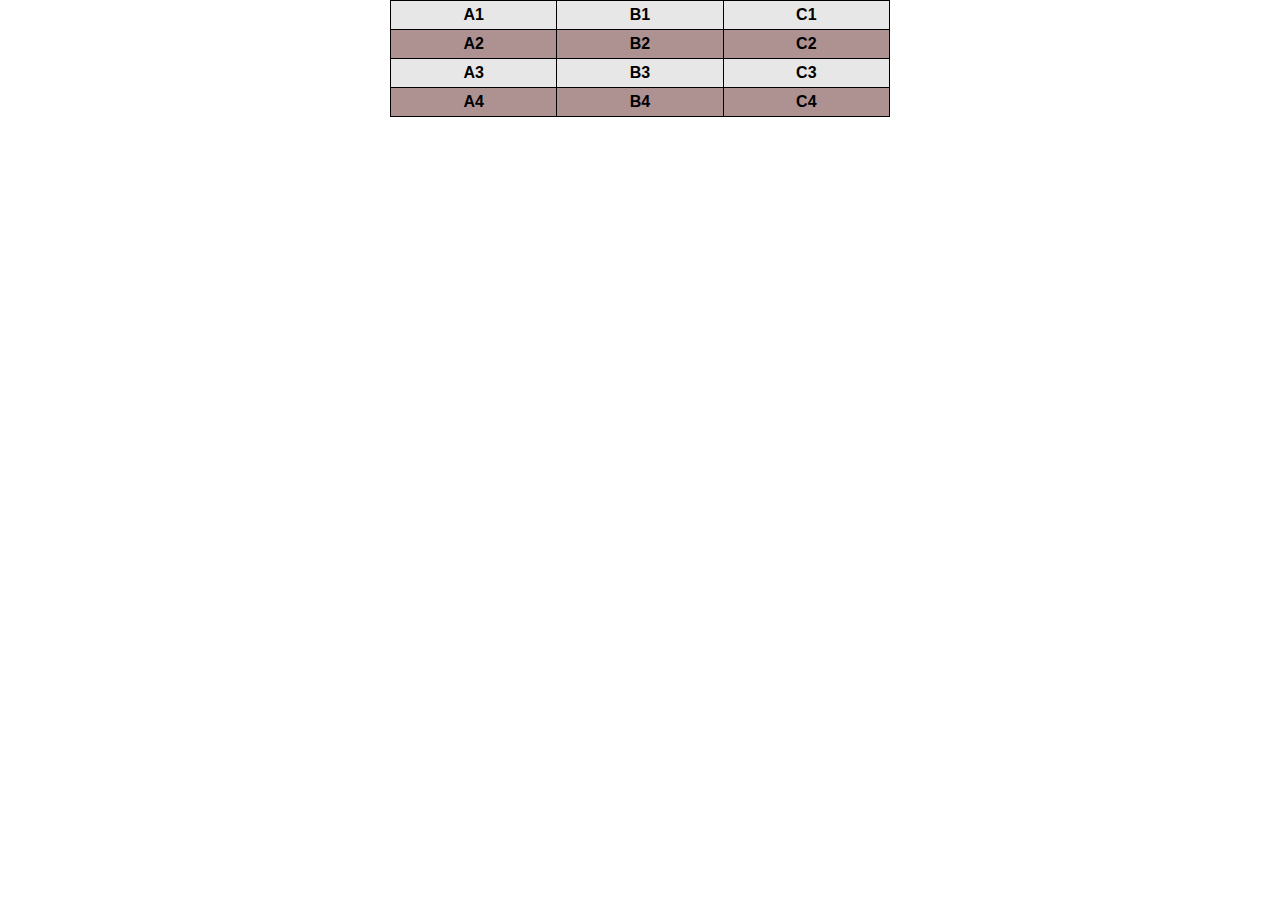
<file: exercicios/ex02/index.html>
<!DOCTYPE html>
<html lang="pt-br">
<head>
    <meta charset="UTF-8">
    <meta name="viewport" content="width=device-width, initial-scale=1.0">
    <title>Mostrando as tabelas</title>
    <link rel="stylesheet" href="css/styles.css">
</head>
<body>
    <table>
        <tr>
            <td>A1

            </td>

            <td>
                B1
            </td>

            <td>
                C1
            </td>
        </tr>

        <tr>
            <td>
                A2
            </td>

            <td>
                B2
            </td>

            <td>
                C2
            </td>
        </tr>

        <tr>
            <td>
                A3
            </td>

            <td>
                B3
            </td>

            <td>
                C3
            </td>
        </tr>

        <tr>
            <td>
                A4
            </td>

            <td>
                B4
            </td>

            <td>
                C4
            </td>
        </tr>
    </table>
</body>
</html>
</file>
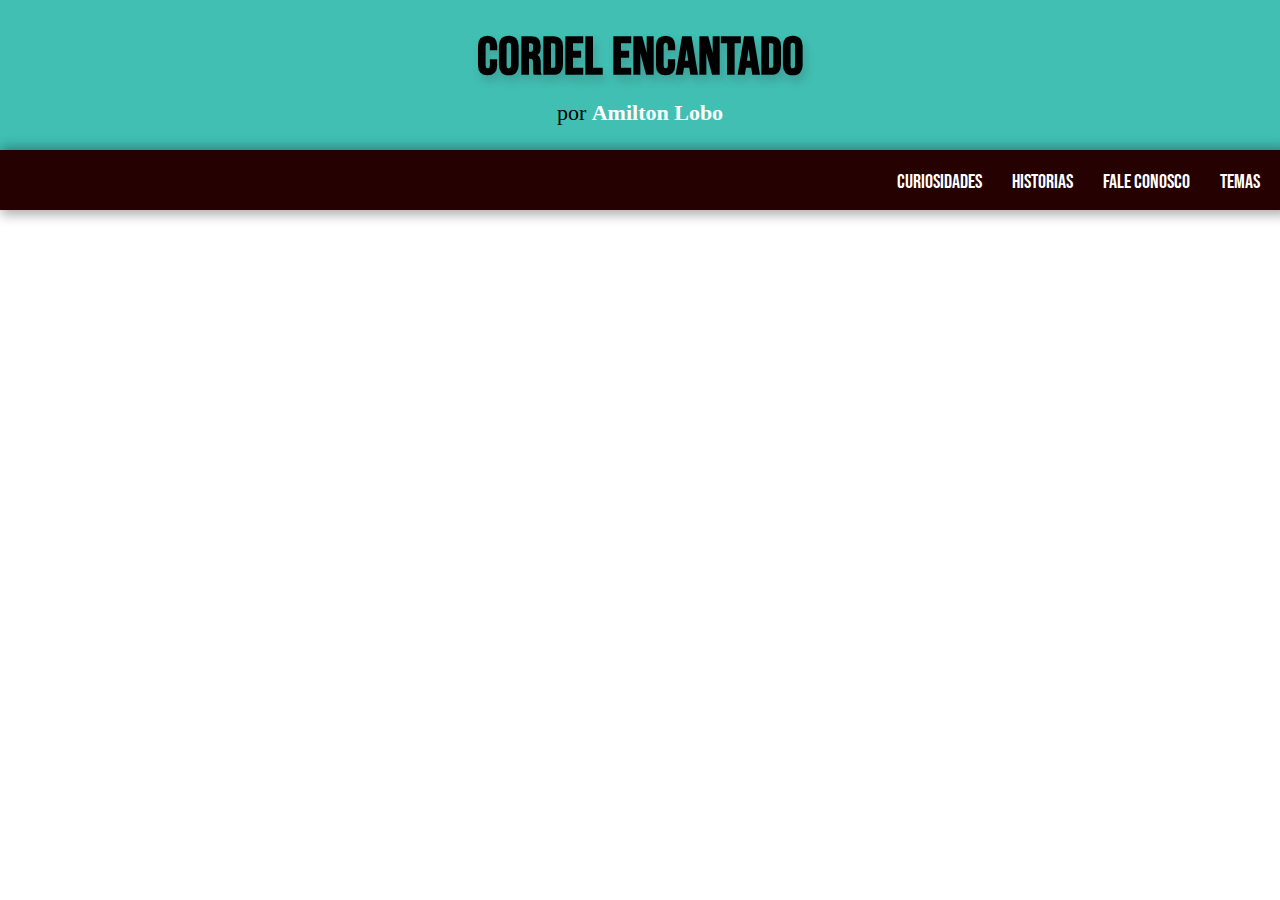
<file: desafios/desafio-cordel/cordel-encantado.html>
<!DOCTYPE html>
<html lang="pt-br">
<head>
    <meta charset="UTF-8">
    <meta name="viewport" content="width=device-width, initial-scale=1.0">
    <title>Cordel Encantado</title>
    <link rel="stylesheet" href="css/style.css">
    <link rel="shortcut icon" href="img/favicon.png" type="image/x-icon">
</head>
<body>
    <header class="cabecalho">
        <h1 class="h1_cabecalho">
            Cordel Encantado 
        </h1>

        <p class="p-cabecalho">
            por <a href="" class="ancora">Amilton Lobo</a>
        </p>
    </header>
    <nav class="navegacao">
        <a href="#" class="list-nav">Curiosidades</a>
        <a href="#" class="list-nav">Historias</a>
        <a href="#" class="list-nav">Fale Conosco</a>
        <a href="#" class="list-nav">Temas</a>
    </nav>

    <main>
        
    </main>
</body>
</html>
</file>
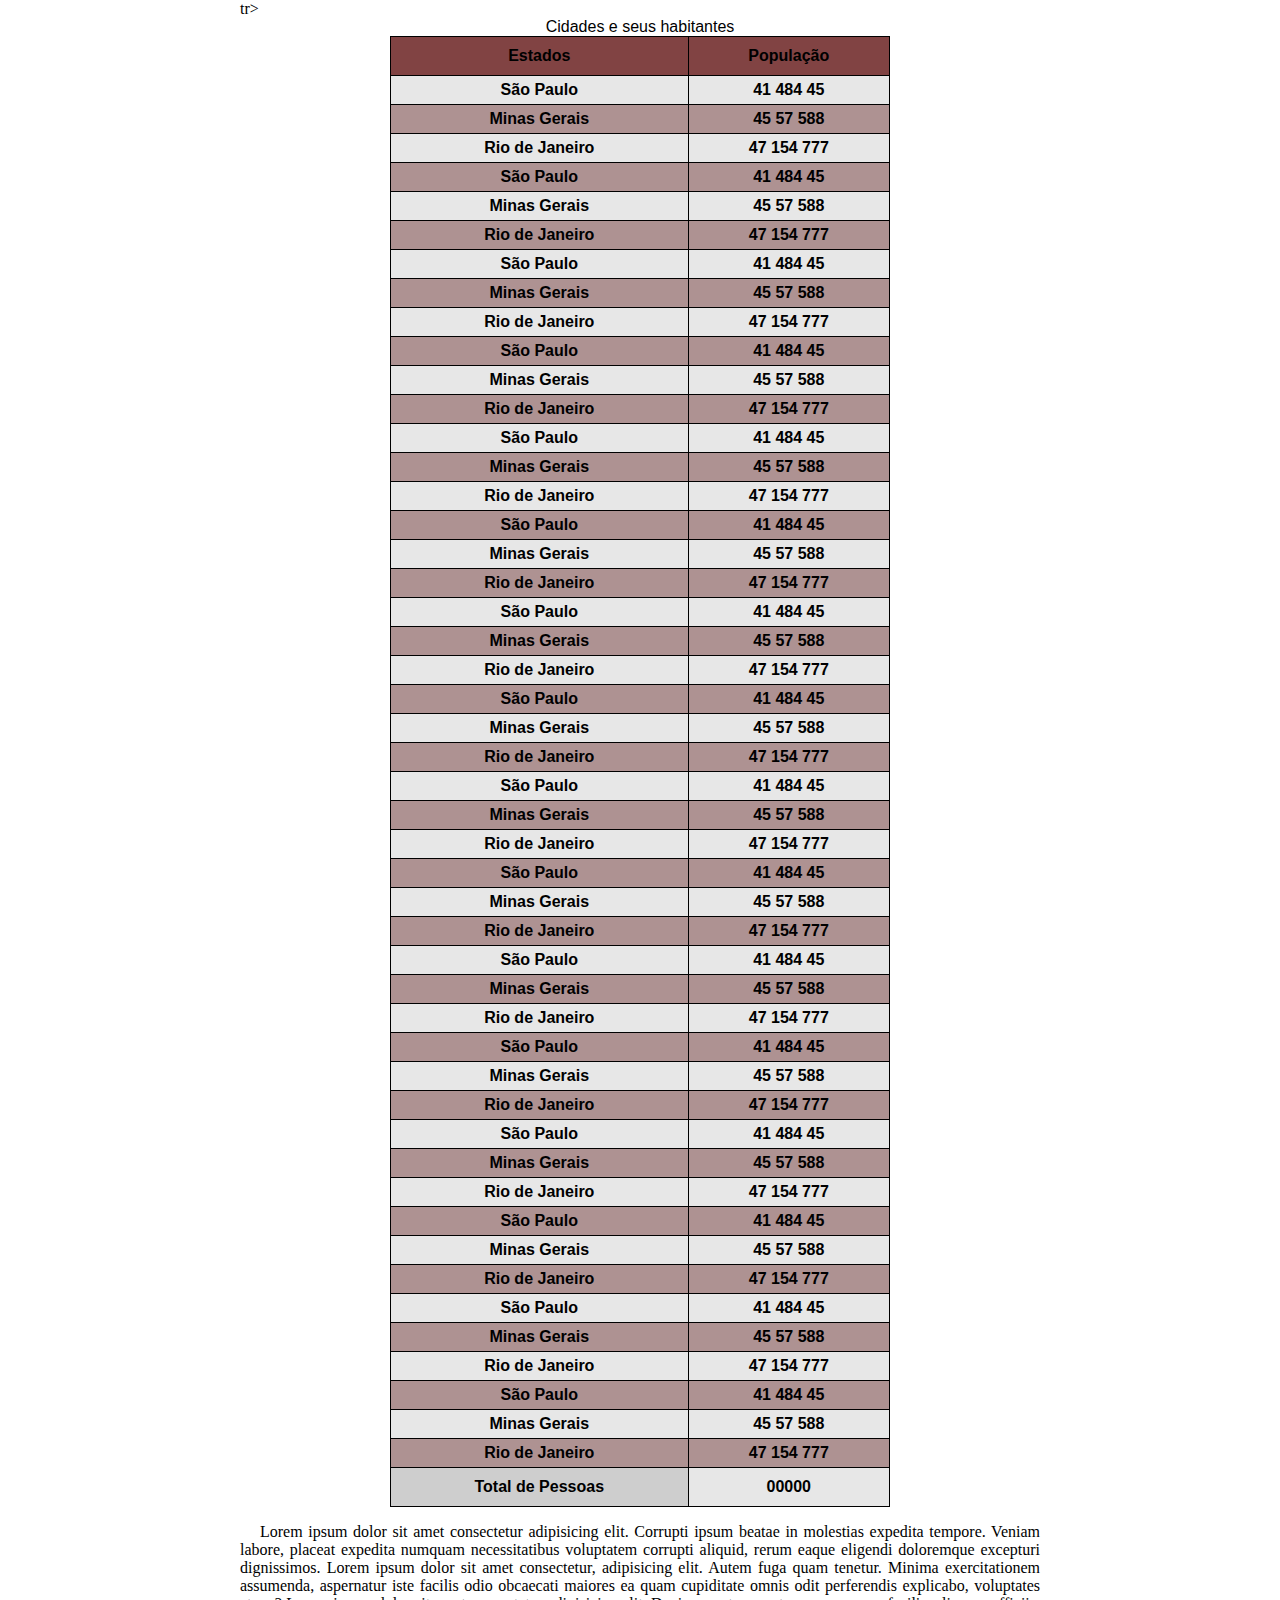
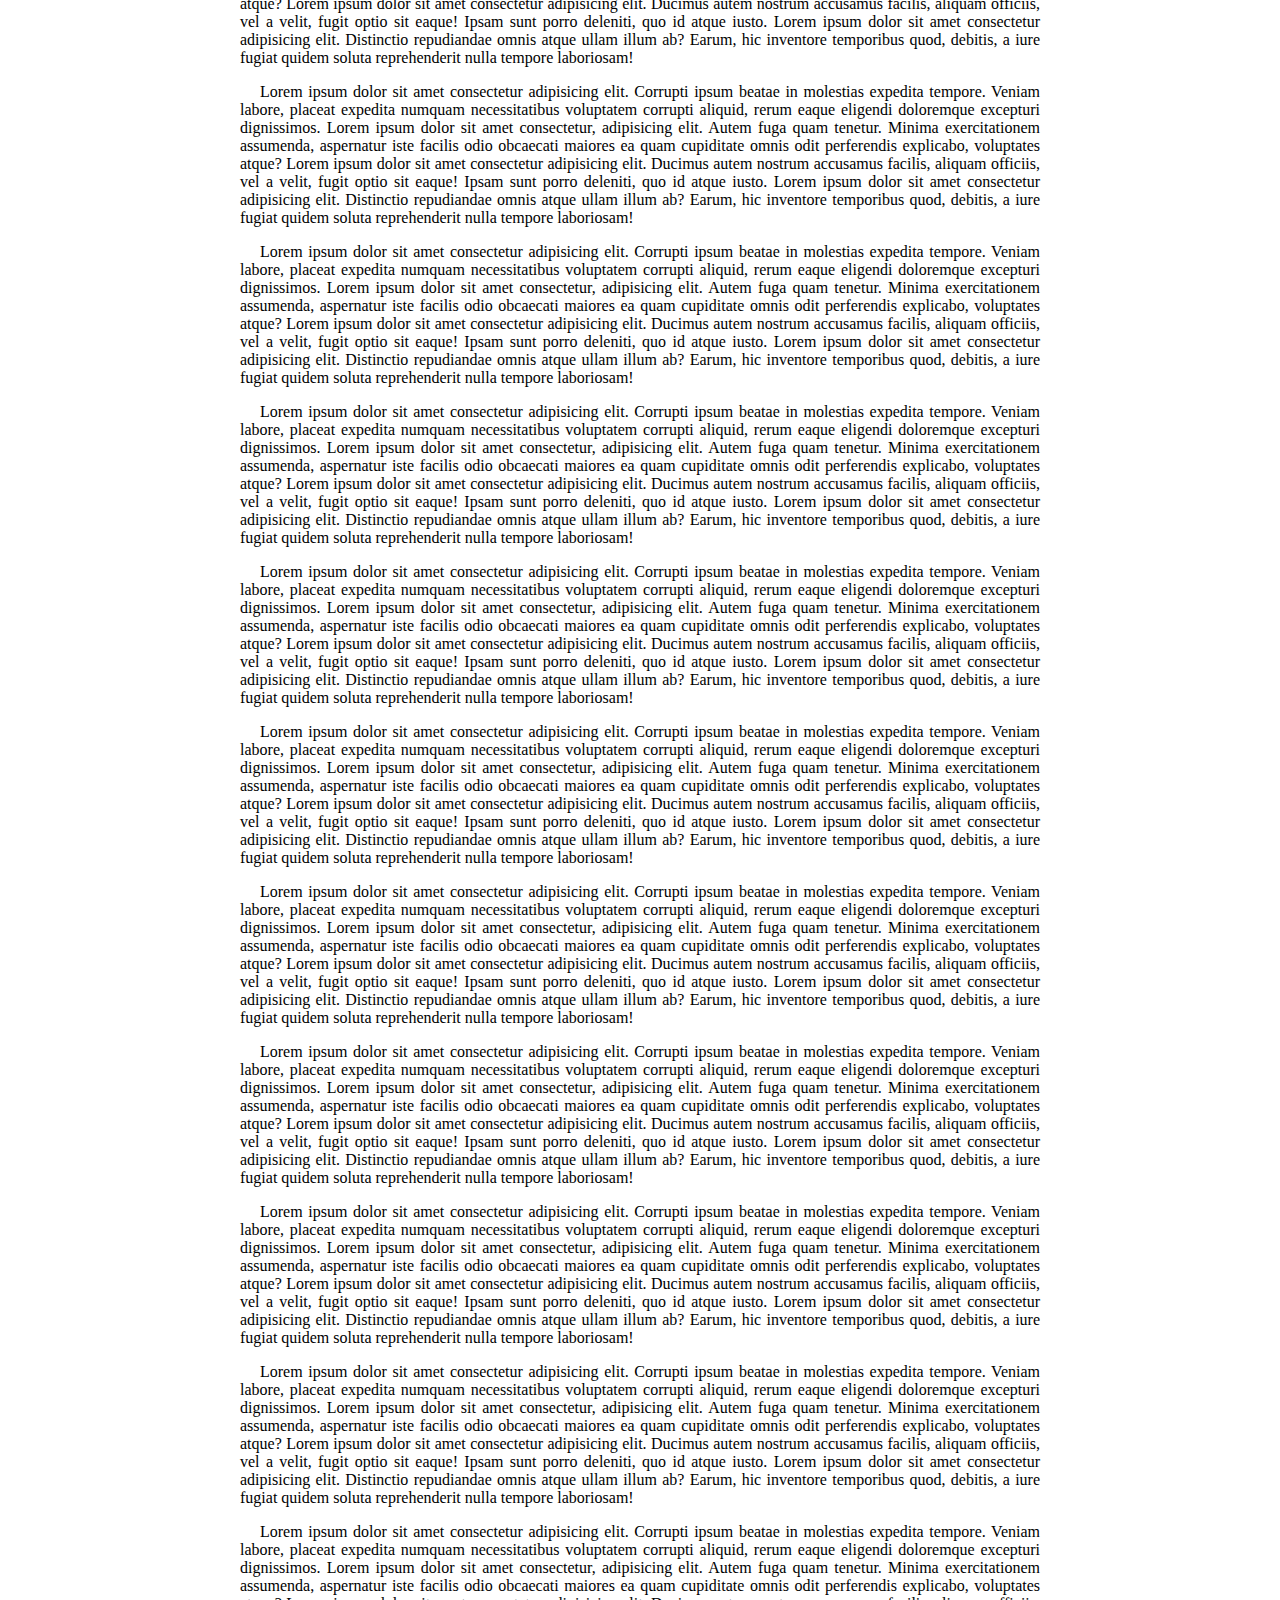
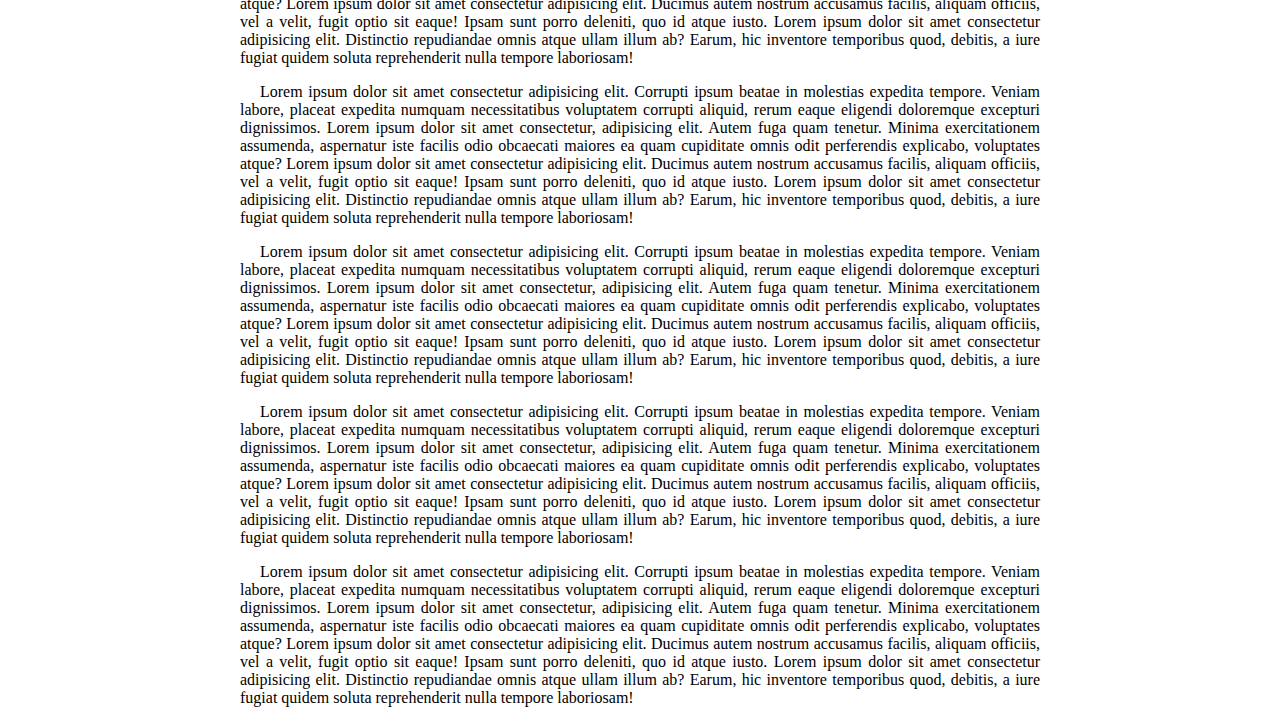
<file: exercicios/ex02/table02.html>
<!DOCTYPE html>
<html lang="pt-br">
<head>
    <meta charset="UTF-8">
    <meta name="viewport" content="width=device-width, initial-scale=1.0">
    <title>Tabelas grandes</title>
    <link rel="stylesheet" href="css/styles.css">
</head>
<body>

    <table>

        <caption>
            Cidades e seus habitantes
        </caption>
        <thead>
            <tr>
                <th>
                    Estados
                </th>

                <th>
                    População
                </th>
            </tr>
        </thead>

        <tbody>
            <tr>
                <td>
                    São Paulo
                </td>

                <td>
                   41 484 45  
                </td>
            </tr>

            <tr>
                <td>
                    Minas Gerais
                </td>

                <td>
                    45 57 588
                </td>
            </tr>

            <tr>
                <td>
                    Rio de Janeiro
                </td>

                <td>
                    47 154 777
                </td>

                <tr>
                    <td>
                        São Paulo
                    </td>
    
                    <td>
                       41 484 45  
                    </td>
                </tr>
    
                <tr>
                    <td>
                        Minas Gerais
                    </td>
    
                    <td>
                        45 57 588
                    </td>
                </tr>
    
                <tr>
                    <td>
                        Rio de Janeiro
                    </td>
    
                    <td>
                        47 154 777
                    </td>
                </tr>

                <tr>
                    <td>
                        São Paulo
                    </td>
    
                    <td>
                       41 484 45  
                    </td>
                </tr>
    
                <tr>
                    <td>
                        Minas Gerais
                    </td>
    
                    <td>
                        45 57 588
                    </td>
                </tr>
    
                <tr>
                    <td>
                        Rio de Janeiro
                    </td>
    
                    <td>
                        47 154 777
                    </td>
                </tr>

                <tr>
                    <td>
                        São Paulo
                    </td>
    
                    <td>
                       41 484 45  
                    </td>
                </tr>
    
                <tr>
                    <td>
                        Minas Gerais
                    </td>
    
                    <td>
                        45 57 588
                    </td>
                </tr>
    
                <tr>
                    <td>
                        Rio de Janeiro
                    </td>
    
                    <td>
                        47 154 777
                    </td>
                </tr>

                <tr>
                    <td>
                        São Paulo
                    </td>
    
                    <td>
                       41 484 45  
                    </td>
                </tr>
    
                <tr>
                    <td>
                        Minas Gerais
                    </td>
    
                    <td>
                        45 57 588
                    </td>
                </tr>
    
                <tr>
                    <td>
                        Rio de Janeiro
                    </td>
    
                    <td>
                        47 154 777
                    </td>
                </tr>

                <tr>
                    <td>
                        São Paulo
                    </td>
    
                    <td>
                       41 484 45  
                    </td>
                </tr>
    
                <tr>
                    <td>
                        Minas Gerais
                    </td>
    
                    <td>
                        45 57 588
                    </td>
                </tr>
    
                <tr>
                    <td>
                        Rio de Janeiro
                    </td>
    
                    <td>
                        47 154 777
                    </td>
                </tr>

                <tr>
                    <td>
                        São Paulo
                    </td>
    
                    <td>
                       41 484 45  
                    </td>
                </tr>
    
                <tr>
                    <td>
                        Minas Gerais
                    </td>
    
                    <td>
                        45 57 588
                    </td>
                </tr>
    
                <tr>
                    <td>
                        Rio de Janeiro
                    </td>
    
                    <td>
                        47 154 777
                    </td>
                </tr>

                <tr>
                    <td>
                        São Paulo
                    </td>
    
                    <td>
                       41 484 45  
                    </td>
                </tr>
    
                <tr>
                    <td>
                        Minas Gerais
                    </td>
    
                    <td>
                        45 57 588
                    </td>
                </tr>
    
                <tr>
                    <td>
                        Rio de Janeiro
                    </td>
    
                    <td>
                        47 154 777
                    </td>
                </tr>

                tr>
                <td>
                    São Paulo
                </td>

                <td>
                   41 484 45  
                </td>
            </tr>

            <tr>
                <td>
                    Minas Gerais
                </td>

                <td>
                    45 57 588
                </td>
            </tr>

            <tr>
                <td>
                    Rio de Janeiro
                </td>

                <td>
                    47 154 777
                </td>

                <tr>
                    <td>
                        São Paulo
                    </td>
    
                    <td>
                       41 484 45  
                    </td>
                </tr>
    
                <tr>
                    <td>
                        Minas Gerais
                    </td>
    
                    <td>
                        45 57 588
                    </td>
                </tr>
    
                <tr>
                    <td>
                        Rio de Janeiro
                    </td>
    
                    <td>
                        47 154 777
                    </td>
                </tr>

                <tr>
                    <td>
                        São Paulo
                    </td>
    
                    <td>
                       41 484 45  
                    </td>
                </tr>
    
                <tr>
                    <td>
                        Minas Gerais
                    </td>
    
                    <td>
                        45 57 588
                    </td>
                </tr>
    
                <tr>
                    <td>
                        Rio de Janeiro
                    </td>
    
                    <td>
                        47 154 777
                    </td>
                </tr>

                <tr>
                    <td>
                        São Paulo
                    </td>
    
                    <td>
                       41 484 45  
                    </td>
                </tr>
    
                <tr>
                    <td>
                        Minas Gerais
                    </td>
    
                    <td>
                        45 57 588
                    </td>
                </tr>
    
                <tr>
                    <td>
                        Rio de Janeiro
                    </td>
    
                    <td>
                        47 154 777
                    </td>
                </tr>

                <tr>
                    <td>
                        São Paulo
                    </td>
    
                    <td>
                       41 484 45  
                    </td>
                </tr>
    
                <tr>
                    <td>
                        Minas Gerais
                    </td>
    
                    <td>
                        45 57 588
                    </td>
                </tr>
    
                <tr>
                    <td>
                        Rio de Janeiro
                    </td>
    
                    <td>
                        47 154 777
                    </td>
                </tr>

                <tr>
                    <td>
                        São Paulo
                    </td>
    
                    <td>
                       41 484 45  
                    </td>
                </tr>
    
                <tr>
                    <td>
                        Minas Gerais
                    </td>
    
                    <td>
                        45 57 588
                    </td>
                </tr>
    
                <tr>
                    <td>
                        Rio de Janeiro
                    </td>
    
                    <td>
                        47 154 777
                    </td>
                </tr>

                <tr>
                    <td>
                        São Paulo
                    </td>
    
                    <td>
                       41 484 45  
                    </td>
                </tr>
    
                <tr>
                    <td>
                        Minas Gerais
                    </td>
    
                    <td>
                        45 57 588
                    </td>
                </tr>
    
                <tr>
                    <td>
                        Rio de Janeiro
                    </td>
    
                    <td>
                        47 154 777
                    </td>
                </tr>

                <tr>
                    <td>
                        São Paulo
                    </td>
    
                    <td>
                       41 484 45  
                    </td>
                </tr>
    
                <tr>
                    <td>
                        Minas Gerais
                    </td>
    
                    <td>
                        45 57 588
                    </td>
                </tr>
    
                <tr>
                    <td>
                        Rio de Janeiro
                    </td>
    
                    <td>
                        47 154 777
                    </td>
                </tr>

            </tr>
        </tbody>

        <tfoot>
            <tr>
                <th>
                    Total de Pessoas
                </th>
                <td>
                    00000
                </td>
            </tr>
        </tfoot>
    </table>

    <p>
        Lorem ipsum dolor sit amet consectetur adipisicing elit. Corrupti ipsum beatae in molestias expedita tempore. Veniam labore, placeat expedita numquam necessitatibus voluptatem corrupti aliquid, rerum eaque eligendi doloremque excepturi dignissimos. Lorem ipsum dolor sit amet consectetur, adipisicing elit. Autem fuga quam tenetur. Minima exercitationem assumenda, aspernatur iste facilis odio obcaecati maiores ea quam cupiditate omnis odit perferendis explicabo, voluptates atque? Lorem ipsum dolor sit amet consectetur adipisicing elit. Ducimus autem nostrum accusamus facilis, aliquam officiis, vel a velit, fugit optio sit eaque! Ipsam sunt porro deleniti, quo id atque iusto. Lorem ipsum dolor sit amet consectetur adipisicing elit. Distinctio repudiandae omnis atque ullam illum ab? Earum, hic inventore temporibus quod, debitis, a iure fugiat quidem soluta reprehenderit nulla tempore laboriosam!
    </p>

    <p>
        Lorem ipsum dolor sit amet consectetur adipisicing elit. Corrupti ipsum beatae in molestias expedita tempore. Veniam labore, placeat expedita numquam necessitatibus voluptatem corrupti aliquid, rerum eaque eligendi doloremque excepturi dignissimos. Lorem ipsum dolor sit amet consectetur, adipisicing elit. Autem fuga quam tenetur. Minima exercitationem assumenda, aspernatur iste facilis odio obcaecati maiores ea quam cupiditate omnis odit perferendis explicabo, voluptates atque? Lorem ipsum dolor sit amet consectetur adipisicing elit. Ducimus autem nostrum accusamus facilis, aliquam officiis, vel a velit, fugit optio sit eaque! Ipsam sunt porro deleniti, quo id atque iusto. Lorem ipsum dolor sit amet consectetur adipisicing elit. Distinctio repudiandae omnis atque ullam illum ab? Earum, hic inventore temporibus quod, debitis, a iure fugiat quidem soluta reprehenderit nulla tempore laboriosam!
    </p>
    <p>
        Lorem ipsum dolor sit amet consectetur adipisicing elit. Corrupti ipsum beatae in molestias expedita tempore. Veniam labore, placeat expedita numquam necessitatibus voluptatem corrupti aliquid, rerum eaque eligendi doloremque excepturi dignissimos. Lorem ipsum dolor sit amet consectetur, adipisicing elit. Autem fuga quam tenetur. Minima exercitationem assumenda, aspernatur iste facilis odio obcaecati maiores ea quam cupiditate omnis odit perferendis explicabo, voluptates atque? Lorem ipsum dolor sit amet consectetur adipisicing elit. Ducimus autem nostrum accusamus facilis, aliquam officiis, vel a velit, fugit optio sit eaque! Ipsam sunt porro deleniti, quo id atque iusto. Lorem ipsum dolor sit amet consectetur adipisicing elit. Distinctio repudiandae omnis atque ullam illum ab? Earum, hic inventore temporibus quod, debitis, a iure fugiat quidem soluta reprehenderit nulla tempore laboriosam!
    </p>

    <p>
        Lorem ipsum dolor sit amet consectetur adipisicing elit. Corrupti ipsum beatae in molestias expedita tempore. Veniam labore, placeat expedita numquam necessitatibus voluptatem corrupti aliquid, rerum eaque eligendi doloremque excepturi dignissimos. Lorem ipsum dolor sit amet consectetur, adipisicing elit. Autem fuga quam tenetur. Minima exercitationem assumenda, aspernatur iste facilis odio obcaecati maiores ea quam cupiditate omnis odit perferendis explicabo, voluptates atque? Lorem ipsum dolor sit amet consectetur adipisicing elit. Ducimus autem nostrum accusamus facilis, aliquam officiis, vel a velit, fugit optio sit eaque! Ipsam sunt porro deleniti, quo id atque iusto. Lorem ipsum dolor sit amet consectetur adipisicing elit. Distinctio repudiandae omnis atque ullam illum ab? Earum, hic inventore temporibus quod, debitis, a iure fugiat quidem soluta reprehenderit nulla tempore laboriosam!
    </p>

    <p>
        Lorem ipsum dolor sit amet consectetur adipisicing elit. Corrupti ipsum beatae in molestias expedita tempore. Veniam labore, placeat expedita numquam necessitatibus voluptatem corrupti aliquid, rerum eaque eligendi doloremque excepturi dignissimos. Lorem ipsum dolor sit amet consectetur, adipisicing elit. Autem fuga quam tenetur. Minima exercitationem assumenda, aspernatur iste facilis odio obcaecati maiores ea quam cupiditate omnis odit perferendis explicabo, voluptates atque? Lorem ipsum dolor sit amet consectetur adipisicing elit. Ducimus autem nostrum accusamus facilis, aliquam officiis, vel a velit, fugit optio sit eaque! Ipsam sunt porro deleniti, quo id atque iusto. Lorem ipsum dolor sit amet consectetur adipisicing elit. Distinctio repudiandae omnis atque ullam illum ab? Earum, hic inventore temporibus quod, debitis, a iure fugiat quidem soluta reprehenderit nulla tempore laboriosam!
    </p>
    <p>
        Lorem ipsum dolor sit amet consectetur adipisicing elit. Corrupti ipsum beatae in molestias expedita tempore. Veniam labore, placeat expedita numquam necessitatibus voluptatem corrupti aliquid, rerum eaque eligendi doloremque excepturi dignissimos. Lorem ipsum dolor sit amet consectetur, adipisicing elit. Autem fuga quam tenetur. Minima exercitationem assumenda, aspernatur iste facilis odio obcaecati maiores ea quam cupiditate omnis odit perferendis explicabo, voluptates atque? Lorem ipsum dolor sit amet consectetur adipisicing elit. Ducimus autem nostrum accusamus facilis, aliquam officiis, vel a velit, fugit optio sit eaque! Ipsam sunt porro deleniti, quo id atque iusto. Lorem ipsum dolor sit amet consectetur adipisicing elit. Distinctio repudiandae omnis atque ullam illum ab? Earum, hic inventore temporibus quod, debitis, a iure fugiat quidem soluta reprehenderit nulla tempore laboriosam!
    </p>
    <p>
        Lorem ipsum dolor sit amet consectetur adipisicing elit. Corrupti ipsum beatae in molestias expedita tempore. Veniam labore, placeat expedita numquam necessitatibus voluptatem corrupti aliquid, rerum eaque eligendi doloremque excepturi dignissimos. Lorem ipsum dolor sit amet consectetur, adipisicing elit. Autem fuga quam tenetur. Minima exercitationem assumenda, aspernatur iste facilis odio obcaecati maiores ea quam cupiditate omnis odit perferendis explicabo, voluptates atque? Lorem ipsum dolor sit amet consectetur adipisicing elit. Ducimus autem nostrum accusamus facilis, aliquam officiis, vel a velit, fugit optio sit eaque! Ipsam sunt porro deleniti, quo id atque iusto. Lorem ipsum dolor sit amet consectetur adipisicing elit. Distinctio repudiandae omnis atque ullam illum ab? Earum, hic inventore temporibus quod, debitis, a iure fugiat quidem soluta reprehenderit nulla tempore laboriosam!
    </p>

    <p>
        Lorem ipsum dolor sit amet consectetur adipisicing elit. Corrupti ipsum beatae in molestias expedita tempore. Veniam labore, placeat expedita numquam necessitatibus voluptatem corrupti aliquid, rerum eaque eligendi doloremque excepturi dignissimos. Lorem ipsum dolor sit amet consectetur, adipisicing elit. Autem fuga quam tenetur. Minima exercitationem assumenda, aspernatur iste facilis odio obcaecati maiores ea quam cupiditate omnis odit perferendis explicabo, voluptates atque? Lorem ipsum dolor sit amet consectetur adipisicing elit. Ducimus autem nostrum accusamus facilis, aliquam officiis, vel a velit, fugit optio sit eaque! Ipsam sunt porro deleniti, quo id atque iusto. Lorem ipsum dolor sit amet consectetur adipisicing elit. Distinctio repudiandae omnis atque ullam illum ab? Earum, hic inventore temporibus quod, debitis, a iure fugiat quidem soluta reprehenderit nulla tempore laboriosam!
    </p>
    <p>
        Lorem ipsum dolor sit amet consectetur adipisicing elit. Corrupti ipsum beatae in molestias expedita tempore. Veniam labore, placeat expedita numquam necessitatibus voluptatem corrupti aliquid, rerum eaque eligendi doloremque excepturi dignissimos. Lorem ipsum dolor sit amet consectetur, adipisicing elit. Autem fuga quam tenetur. Minima exercitationem assumenda, aspernatur iste facilis odio obcaecati maiores ea quam cupiditate omnis odit perferendis explicabo, voluptates atque? Lorem ipsum dolor sit amet consectetur adipisicing elit. Ducimus autem nostrum accusamus facilis, aliquam officiis, vel a velit, fugit optio sit eaque! Ipsam sunt porro deleniti, quo id atque iusto. Lorem ipsum dolor sit amet consectetur adipisicing elit. Distinctio repudiandae omnis atque ullam illum ab? Earum, hic inventore temporibus quod, debitis, a iure fugiat quidem soluta reprehenderit nulla tempore laboriosam!
    </p>
    <p>
        Lorem ipsum dolor sit amet consectetur adipisicing elit. Corrupti ipsum beatae in molestias expedita tempore. Veniam labore, placeat expedita numquam necessitatibus voluptatem corrupti aliquid, rerum eaque eligendi doloremque excepturi dignissimos. Lorem ipsum dolor sit amet consectetur, adipisicing elit. Autem fuga quam tenetur. Minima exercitationem assumenda, aspernatur iste facilis odio obcaecati maiores ea quam cupiditate omnis odit perferendis explicabo, voluptates atque? Lorem ipsum dolor sit amet consectetur adipisicing elit. Ducimus autem nostrum accusamus facilis, aliquam officiis, vel a velit, fugit optio sit eaque! Ipsam sunt porro deleniti, quo id atque iusto. Lorem ipsum dolor sit amet consectetur adipisicing elit. Distinctio repudiandae omnis atque ullam illum ab? Earum, hic inventore temporibus quod, debitis, a iure fugiat quidem soluta reprehenderit nulla tempore laboriosam!
    </p>

    <p>
        Lorem ipsum dolor sit amet consectetur adipisicing elit. Corrupti ipsum beatae in molestias expedita tempore. Veniam labore, placeat expedita numquam necessitatibus voluptatem corrupti aliquid, rerum eaque eligendi doloremque excepturi dignissimos. Lorem ipsum dolor sit amet consectetur, adipisicing elit. Autem fuga quam tenetur. Minima exercitationem assumenda, aspernatur iste facilis odio obcaecati maiores ea quam cupiditate omnis odit perferendis explicabo, voluptates atque? Lorem ipsum dolor sit amet consectetur adipisicing elit. Ducimus autem nostrum accusamus facilis, aliquam officiis, vel a velit, fugit optio sit eaque! Ipsam sunt porro deleniti, quo id atque iusto. Lorem ipsum dolor sit amet consectetur adipisicing elit. Distinctio repudiandae omnis atque ullam illum ab? Earum, hic inventore temporibus quod, debitis, a iure fugiat quidem soluta reprehenderit nulla tempore laboriosam!
    </p>
    <p>
        Lorem ipsum dolor sit amet consectetur adipisicing elit. Corrupti ipsum beatae in molestias expedita tempore. Veniam labore, placeat expedita numquam necessitatibus voluptatem corrupti aliquid, rerum eaque eligendi doloremque excepturi dignissimos. Lorem ipsum dolor sit amet consectetur, adipisicing elit. Autem fuga quam tenetur. Minima exercitationem assumenda, aspernatur iste facilis odio obcaecati maiores ea quam cupiditate omnis odit perferendis explicabo, voluptates atque? Lorem ipsum dolor sit amet consectetur adipisicing elit. Ducimus autem nostrum accusamus facilis, aliquam officiis, vel a velit, fugit optio sit eaque! Ipsam sunt porro deleniti, quo id atque iusto. Lorem ipsum dolor sit amet consectetur adipisicing elit. Distinctio repudiandae omnis atque ullam illum ab? Earum, hic inventore temporibus quod, debitis, a iure fugiat quidem soluta reprehenderit nulla tempore laboriosam!
    </p>
    <p>
        Lorem ipsum dolor sit amet consectetur adipisicing elit. Corrupti ipsum beatae in molestias expedita tempore. Veniam labore, placeat expedita numquam necessitatibus voluptatem corrupti aliquid, rerum eaque eligendi doloremque excepturi dignissimos. Lorem ipsum dolor sit amet consectetur, adipisicing elit. Autem fuga quam tenetur. Minima exercitationem assumenda, aspernatur iste facilis odio obcaecati maiores ea quam cupiditate omnis odit perferendis explicabo, voluptates atque? Lorem ipsum dolor sit amet consectetur adipisicing elit. Ducimus autem nostrum accusamus facilis, aliquam officiis, vel a velit, fugit optio sit eaque! Ipsam sunt porro deleniti, quo id atque iusto. Lorem ipsum dolor sit amet consectetur adipisicing elit. Distinctio repudiandae omnis atque ullam illum ab? Earum, hic inventore temporibus quod, debitis, a iure fugiat quidem soluta reprehenderit nulla tempore laboriosam!
    </p>

    <p>
        Lorem ipsum dolor sit amet consectetur adipisicing elit. Corrupti ipsum beatae in molestias expedita tempore. Veniam labore, placeat expedita numquam necessitatibus voluptatem corrupti aliquid, rerum eaque eligendi doloremque excepturi dignissimos. Lorem ipsum dolor sit amet consectetur, adipisicing elit. Autem fuga quam tenetur. Minima exercitationem assumenda, aspernatur iste facilis odio obcaecati maiores ea quam cupiditate omnis odit perferendis explicabo, voluptates atque? Lorem ipsum dolor sit amet consectetur adipisicing elit. Ducimus autem nostrum accusamus facilis, aliquam officiis, vel a velit, fugit optio sit eaque! Ipsam sunt porro deleniti, quo id atque iusto. Lorem ipsum dolor sit amet consectetur adipisicing elit. Distinctio repudiandae omnis atque ullam illum ab? Earum, hic inventore temporibus quod, debitis, a iure fugiat quidem soluta reprehenderit nulla tempore laboriosam!
    </p>
    <p>
        Lorem ipsum dolor sit amet consectetur adipisicing elit. Corrupti ipsum beatae in molestias expedita tempore. Veniam labore, placeat expedita numquam necessitatibus voluptatem corrupti aliquid, rerum eaque eligendi doloremque excepturi dignissimos. Lorem ipsum dolor sit amet consectetur, adipisicing elit. Autem fuga quam tenetur. Minima exercitationem assumenda, aspernatur iste facilis odio obcaecati maiores ea quam cupiditate omnis odit perferendis explicabo, voluptates atque? Lorem ipsum dolor sit amet consectetur adipisicing elit. Ducimus autem nostrum accusamus facilis, aliquam officiis, vel a velit, fugit optio sit eaque! Ipsam sunt porro deleniti, quo id atque iusto. Lorem ipsum dolor sit amet consectetur adipisicing elit. Distinctio repudiandae omnis atque ullam illum ab? Earum, hic inventore temporibus quod, debitis, a iure fugiat quidem soluta reprehenderit nulla tempore laboriosam!
    </p>

</body>
</html>
</file>
<file: exercicios/ex02/css/styles.css>
table{
    font-family: Arial, Helvetica, sans-serif;
    width: 500px;
    border-collapse: collapse;
    position: relative;
    margin: auto;
}

body{
    max-width: 800px;
    margin: auto;
}


td{
    border: 1px solid black;
    text-align: center;
    font-weight: bolder;
    background-color: rgba(211, 211, 211, 0.548);
    padding: 5px;
    
}

th{
    border: 1px solid black;
    padding: 10px;
    background-color: rgba(0, 0, 0, 0.192);
    color: black;
    
}

tbody > tr:nth-child(even){
    background-color: rgb(129, 67, 67);
}

thead{
    border: 1px solid black;
    border-collapse: collapse;
    
}

thead > tr >th{
    position: sticky;
    top: -1px;
    background-color: rgb(129, 67, 67);
}

p{
    text-align: justify;
    text-indent: 20px;
}
</file>
<file: desafios/desafio-cordel/css/style.css>
@charset "UTF-8";

@import url('https://fonts.googleapis.com/css2?family=Bebas+Neue&display=swap');

@import url('https://fonts.googleapis.com/css2?family=Dancing+Script:wght@700&display=swap');

:root{
    --fonte-01: 'Bebas Neue';
    --fonte-02: 'Dancing Script';

    --cor01: #9BF2EA;
    --cor02: #41BFB3;
    --cor03: #2A8C82;
    --cor04: #275950;
    --cor05: #260101;
}

*{
    margin: 0px;
    padding: 0px;
}


.cabecalho{
    height: 150px;
    background-color: var(--cor02);

}

.navegacao{
    background-color: #260101;
    list-style: none;
    height: 40px;
    display: flex;
    justify-content: flex-end;
    gap: 30px;
    padding-right: 20px;
    padding-top: 20px;

    box-shadow: 5px 1px 11px 4px rgba(0, 0, 0, 0.314)
}

.list-nav{
    color: white;
    text-decoration: none;
    font-size: 20px;
    font-family: var(--fonte-01);
    transition-duration: 0.5s;
}

.list-nav:hover{
    color: var(--cor02);
    text-decoration: underline;
    transition: 0.4s;
    transform: translatey(3px);
}

.h1_cabecalho{
    color: black;
    text-align: center;
    padding-top: 25px;
    font-family: var(--fonte-01);
    font-size: 3.4em;
    font-weight: bold;

    text-shadow: 3px 6px 8px #3a3f3e3c;
}

.p-cabecalho{
    text-align: center;
    margin-top: 10px;
    font-size: 22px;

}

.ancora{
    text-decoration: none;
    color: white;
    font-weight: bolder;
}

.ancora:hover{
    text-decoration: underline;
    color: var(--cor05);
    transition: 0.4s;
}
</file>
